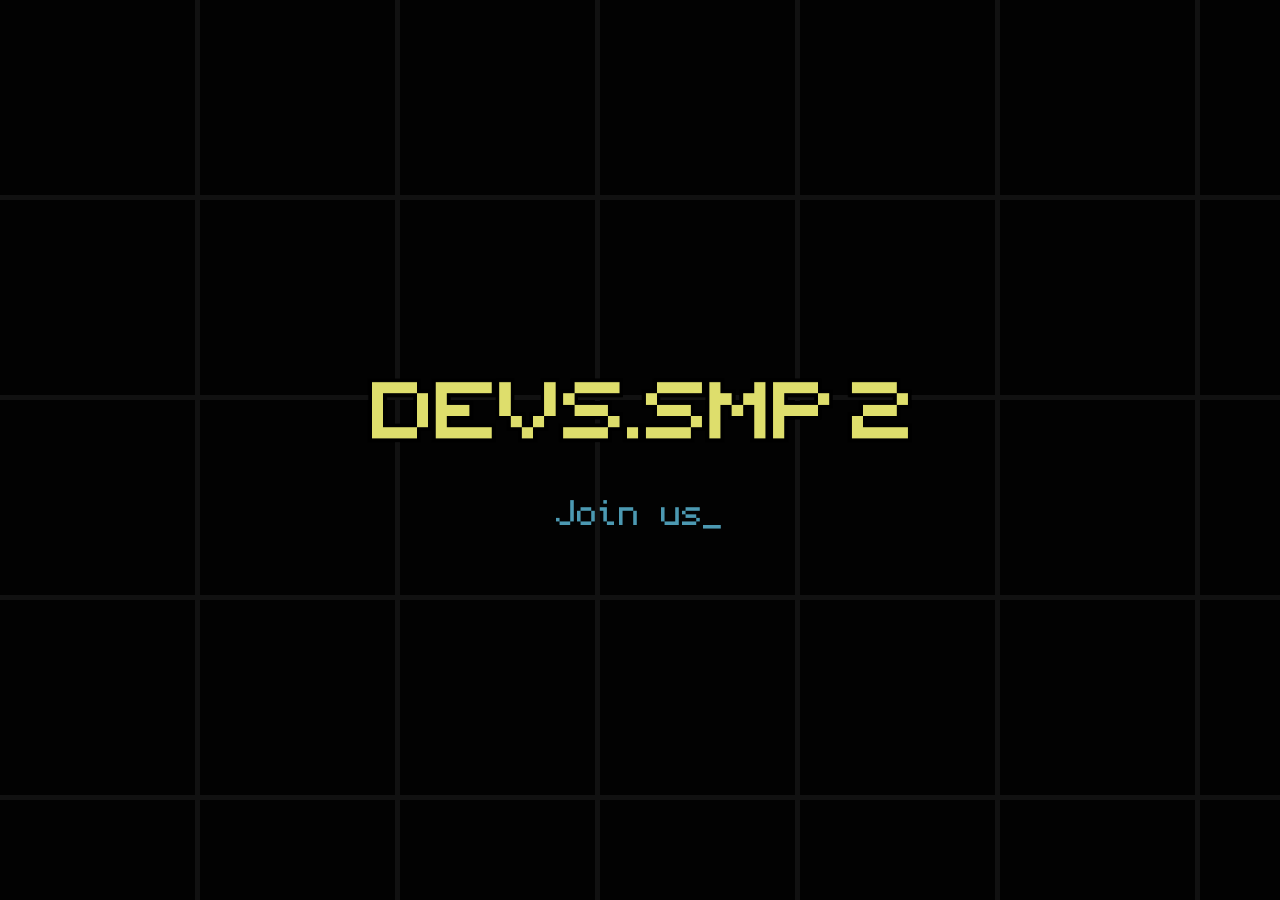
<file: index.html>
<!DOCTYPE html>
<html lang="en">

<head>
    <meta charset="UTF-8">
    <meta name="viewport" content="width=device-width, initial-scale=1.0">
    <title>Devs.SMP 2</title>
    <link rel="icon" type="image/png" href="/assets/icon.png" />
    <link href="style.css" rel="stylesheet">
</head>

<body>
    <main class="container">
        <h1 class="text-center monospace nowrap">
            <img src="assets/brand.png" style="max-height: 4rem;" class="responsive" />
        </h1>

        <ul class="nav">
            <li><a href="https://discord.gg/VKgnkHcAhS" class="monospace">Join us<span class="blink">_</span></a></li>
        </ul>

        <!-- <div class="content">
            <div class="row">
                <div class="col">
                    <h2></h2>
                </div>
            </div>
        </div> -->

    </main>
</body>

</html>
</file>
<file: style.css>
body {
    color: #eee;
    margin: 0;
    height: 100vh;
    background: #535353 url('data:image/svg+xml,%3Csvg xmlns="http://www.w3.org/2000/svg" width="200" height="200" viewBox="0 0 200 200"%3E%3Crect width="200" height="200" fill="transparent" /%3E%3Crect width="195" height="195" fill="rgba(0, 0, 0, 0.9)" /%3E%3C/svg%3E') repeat;
    animation: moveBackground 60s linear infinite;
}

@keyframes moveBackground {
    0% {
        background-position: 0 0;
    }

    100% {
        background-position: 100% -75%;
    }
}

@font-face {
    font-family: 'monocraft';
    src: url('/assets/monocraft/Monocraft.ttf') format('truetype');
    font-weight: normal;
    font-style: normal;
}

@font-face {
    font-family: 'monocraft';
    src: url('/assets/monocraft/Monocraft-Italic.ttf') format('truetype');
    font-weight: normal;
    font-style: italic;
}

@font-face {
    font-family: 'monocraft';
    src: url('/assets/monocraft/Monocraft-SemiBold.ttf') format('truetype');
    font-weight: bold;
    font-style: normal;
}

@font-face {
    font-family: 'monocraft';
    src: url('/assets/monocraft/Monocraft-SemiBold-Italic.ttf') format('truetype');
    font-weight: bold;
    font-style: italic;
}

body {
    /*background-image: url('/img/bg.png');
    background-repeat: no-repeat;
    background-size: cover;
    background-attachment: fixed;*/
    color: #eeeeee;
    font-family: system-ui, -apple-system, BlinkMacSystemFont, 'Segoe UI', Roboto, Oxygen, Ubuntu, Cantarell, 'Open Sans', 'Helvetica Neue', sans-serif;
    font-size: 2rem;
    background-color: #111111;
    user-select: none;
}

a {
    color: #4C99B2;
    text-decoration: none;
}

a:hover {
    color: #3366CC;
    text-decoration: underline;
}

.container {
    /*max-width: 780px;*/
    margin: 0 auto;
    /*padding: 5px 20px;*/
    /*border-radius: 5px;*/

    position: absolute;
    top: 50%;
    left: 50%;
    transform: translate(-50%, -50%);
}

.monospace {
    font-weight: normal;
    font-family: monocraft, 'Courier New', Courier, monospace;
}

.text-center {
    text-align: center;
}

.nav {
    display: flex;
    flex: 1;
    flex-basis: 0;
    list-style-type: none;
    padding: 0;
    justify-content: center;
}

.nav li {
    margin: 0 10px;
}

.nowrap {
    white-space: nowrap;
}

.responsive {
    width: 100%;
    height: auto;
}

.btn {
    display: inline-block;

    text-decoration: none;
    background-color: #037ea3;
    padding: 8px 10px;
    border-radius: 8px;
    color: #ffffff;
    font-weight: 500;
    transition: 100ms;
}

.btn:hover {
    color: white;
    background-color: #0195c2;
}

.btn-prism {
    background-color: hsl(350, 66%, 55%);
}

.btn-prism:hover {
    background-color: hsl(350, 66%, 63%);
}

.btn-discord {
    background-color: #5865F2;
}

.btn-discord:hover {
    background-color: #8891f2;
}

.btn img {
    width: 36px;
    vertical-align: middle;
}

.row {
    display: flex;
    flex-wrap: wrap;
}

.col {}

.content {
    margin: 0 auto;
}

.blink {
    animation: blink 1s step-start 0s infinite;
}

@keyframes blink {
    50% {
        opacity: 0.0;
    }
}
</file>
